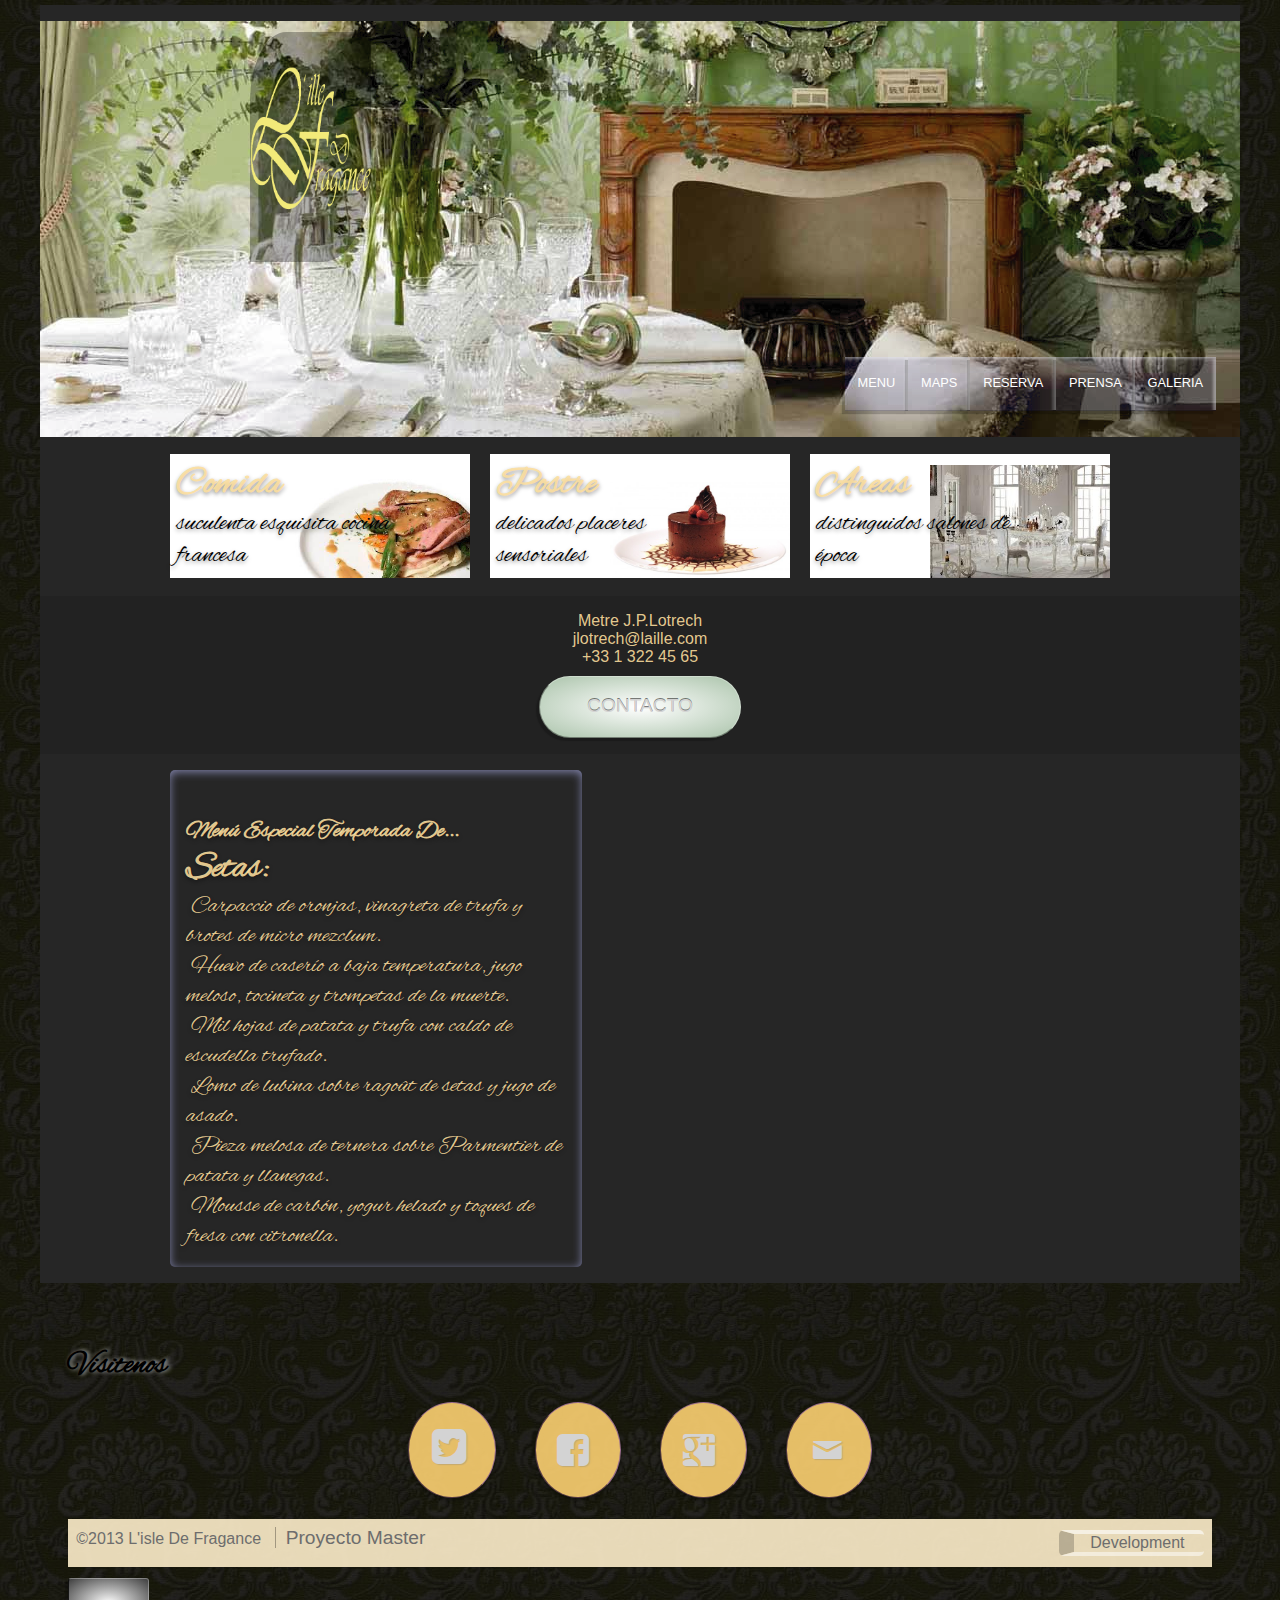
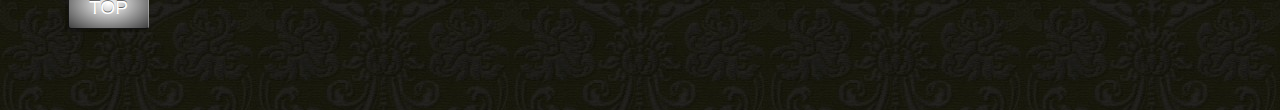
<file: index.html>
<!doctype html>
<html lang="en">
<head>
	<link rel="stylesheet" href="style.css">
	<link rel="icon" href="images/logo2.png">
	<meta name="viewport" content="width=device-width,initial-scale=1">
	<meta charset="UTF-8">
	<title>restaurante index</title>

</head>
<body>	

	<div class="wrapper">
		<header id="top">			
			<div class="heroe"></div>
			
			<div class="logo">
				<a href="index.html">l'ile du fragance</a>
			</div>
			<div class="iconfont mini">			
				<ul id="desple">
					<li><a href="menu.html">menu</a></li>
					<li><a href="ubicacion.html">maps</a></li>
					<li><a href="reserva.html">reserva</a></li>
					<li><a href="prensa.html">prensa</a></li>
					<li><a href="galery.html">galeria</a></li>	
				</ul>
			</div>

			<nav>
			</nav>

		</header>
			
		<section>
			<div class="row home">					
				<div class="comida col4">
					<a href="#">
						<h3>comida</h3>
						<p>suculenta esquisita cocina francesa</p>
					</a>
				</div>
					
				<div class="postre col4">
					<a href="#">
						<h3>postre</h3>
						<p>delicados placeres sensoriales</p>
					</a>
				</div>
					
				<div class="foto col4">
					<a href="#">
						<h3>areas</h3>
						<p>distinguidos salones de época</p>
					</a>
				</div>				
			</div>
		</section>				
		
		<section class="contacto">

			<ol>
				<li>Metre J.P.Lotrech</li>
				<li>jlotrech@laille.com</li>
				<li>+33 1 322 45 65</li>
			</ol>
			
			<div class="boton contact">
				<a href="reserva.html">contacto</a>
			</div>
		</section>
		
		<section>	
			<div class="row">
				<div class="col5 especialidad">
					<a href="menu especial.html">
						<h4>menú especial temporada de... </h4>
						<h3>setas:</h3>
					</a>
					<ol>
				    	<li><a href="#">Carpaccio de oronjas, vinagreta de trufa y brotes de micro mezclum.</a></li>
						<li><a href="#">Huevo de caserío a baja temperatura, jugo meloso, tocineta y trompetas de la muerte.</a></li>
						<li><a href="#">Mil hojas de patata y trufa con caldo de escudella trufado.</a></li>
						<li><a href="#">Lomo de lubina sobre ragoût de setas y jugo de asado.</a></li>
						<li><a href="#">Pieza melosa de ternera sobre Parmentier de patata y llanegas.</a></li>
						<li><a href="#">Mousse de carbón, yogur helado y toques de fresa con citronella.</a></li>
					</ol>					
				</div>
			</div>

		</section>


	</div>
		
		<footer>

			<h3>visitenos</h3>
			
			<div class="row">

				<ul class="social">
					<li >
						<a class="iconfont twitter"  href="https://twitter.com/"></a>
					</li>
					<li >
						<a class="iconfont facebook" href="https://www.facebook.com/"></a>
					</li>
					<li >
						<a class="iconfont googleplus" href="https://plus.google.com/"></a>
					</li>
					<li >
						<a class="iconfont mail" href=""></a>
					</li>
				</ul>
			</div>

			<div class="develop">

				<div class="copyrigth">©2013 l'isle de fragance
					<span>proyecto master</span>
				</div>

				<div class="development">
					<a href="https://es.linkedin.com/pub/jose-estévez/84/5aa/242">development</a>
				</div>

			</div>

			<div class="boton"><a href="#top">top</a></div>
		
		</footer>

	
	<script src="JS/jquery-2.0.3.min.js"></script>
	<script src="JS/nav.min.js"></script>
	<!--<script src="JS/varios.min.js"></script>-->	
</body>
</html>
</file>
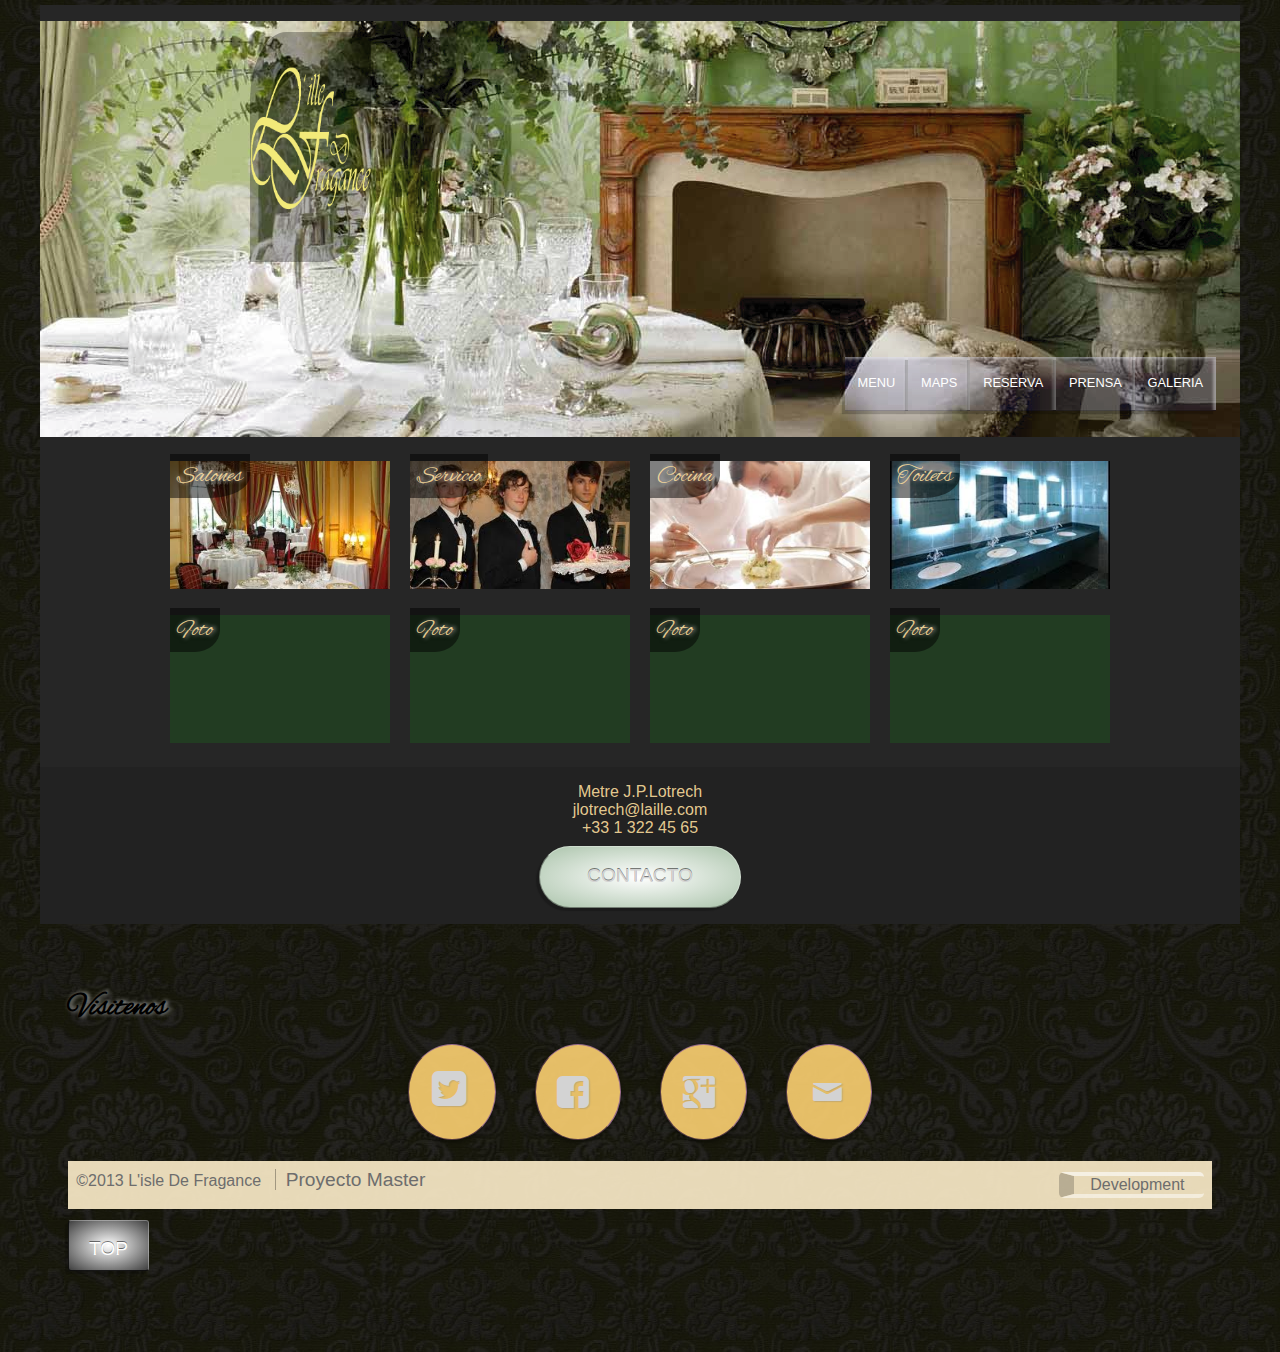
<file: galery.html>
<!doctype html>
<html lang="en">
<head>
	<link rel="stylesheet" href="style.css">
	<meta name="viewport" content="width=device-width,initial-scale=1">
	<meta charset="UTF-8">
	<title>galery restaurante</title>

</head>
<body id="top"inicio>
	

	<div class="wrapper">
	
		<header id="top">
			<div class="heroe"></div>
			<div class="logo">
				<a href="index.html">l'ile du fragance</a>
			</div>			
			<div class="iconfont mini">
				<ul id="desple">
					<li><a href="menu.html">menu</a></li>
					<li><a href="reserva.html">reserva</a></li>
					<li><a href="prensa.html">prensa</a></li>
					<li><a href="ubicacion.html">maps</a></li>	
				</ul>							
			</div>

			<nav>				
			</nav>

		</header>



			<section>

				<div class="row">
							
					<div class="col3 galery salones "><a href="saloon">salones</a></div>
					<div class="col3 galery servicio "><a href="servicio">servicio</a></div>
					<div class="col3 galery cocina "><a href="cocina">cocina</a></div>
					<div class="col3 galery toilets "><a href="galery">toilets</a></div>
						
				</div>

				<div class="row">
						
					<div class="col3 galery "><a href="#">foto</a></div>
					<div class="col3 galery "><a href="#">foto</a></div>
					<div class="col3 galery "><a href="#">foto</a></div>
					<div class="col3 galery "><a href="#">foto</a></div>
						
				</div>
				
			</section>


		<section class="contacto">

			<ol>
				<li>Metre J.P.Lotrech</li>
				<li>jlotrech@laille.com</li>
				<li>+33 1 322 45 65</li>
			</ol>
			
			<div class="boton contact">
				<a href="reserva.html">contacto</a>
			</div>

		</section>
	</div>

		<footer>
			
			<h3>visitenos</h3>

			<div class="row">

				<ul class="social">
					<li ><a class="iconfont twitter"  href="https://twitter.com/"></a></li>
					<li ><a class="iconfont facebook" href="https://www.facebook.com/"></a></li>
					<li ><a class="iconfont googleplus" href="https://plus.google.com/"></a></li>
					<li ><a class="iconfont mail" href=""></a></li>
				</ul>
			</div>

			<div class="develop">

				<div class="copyrigth">©2013 l'isle de fragance
					<span>proyecto master</span>
				</div>

				<div class="development">
					<a href="https://es.linkedin.com/pub/jose-estévez/84/5aa/242">development</a>
				</div>

			</div>


			<div class="boton"><a href="#top">top</a></div>

		</footer>



	<script src="JS/nav.min.js"></script>

</body>
</html>
</file>
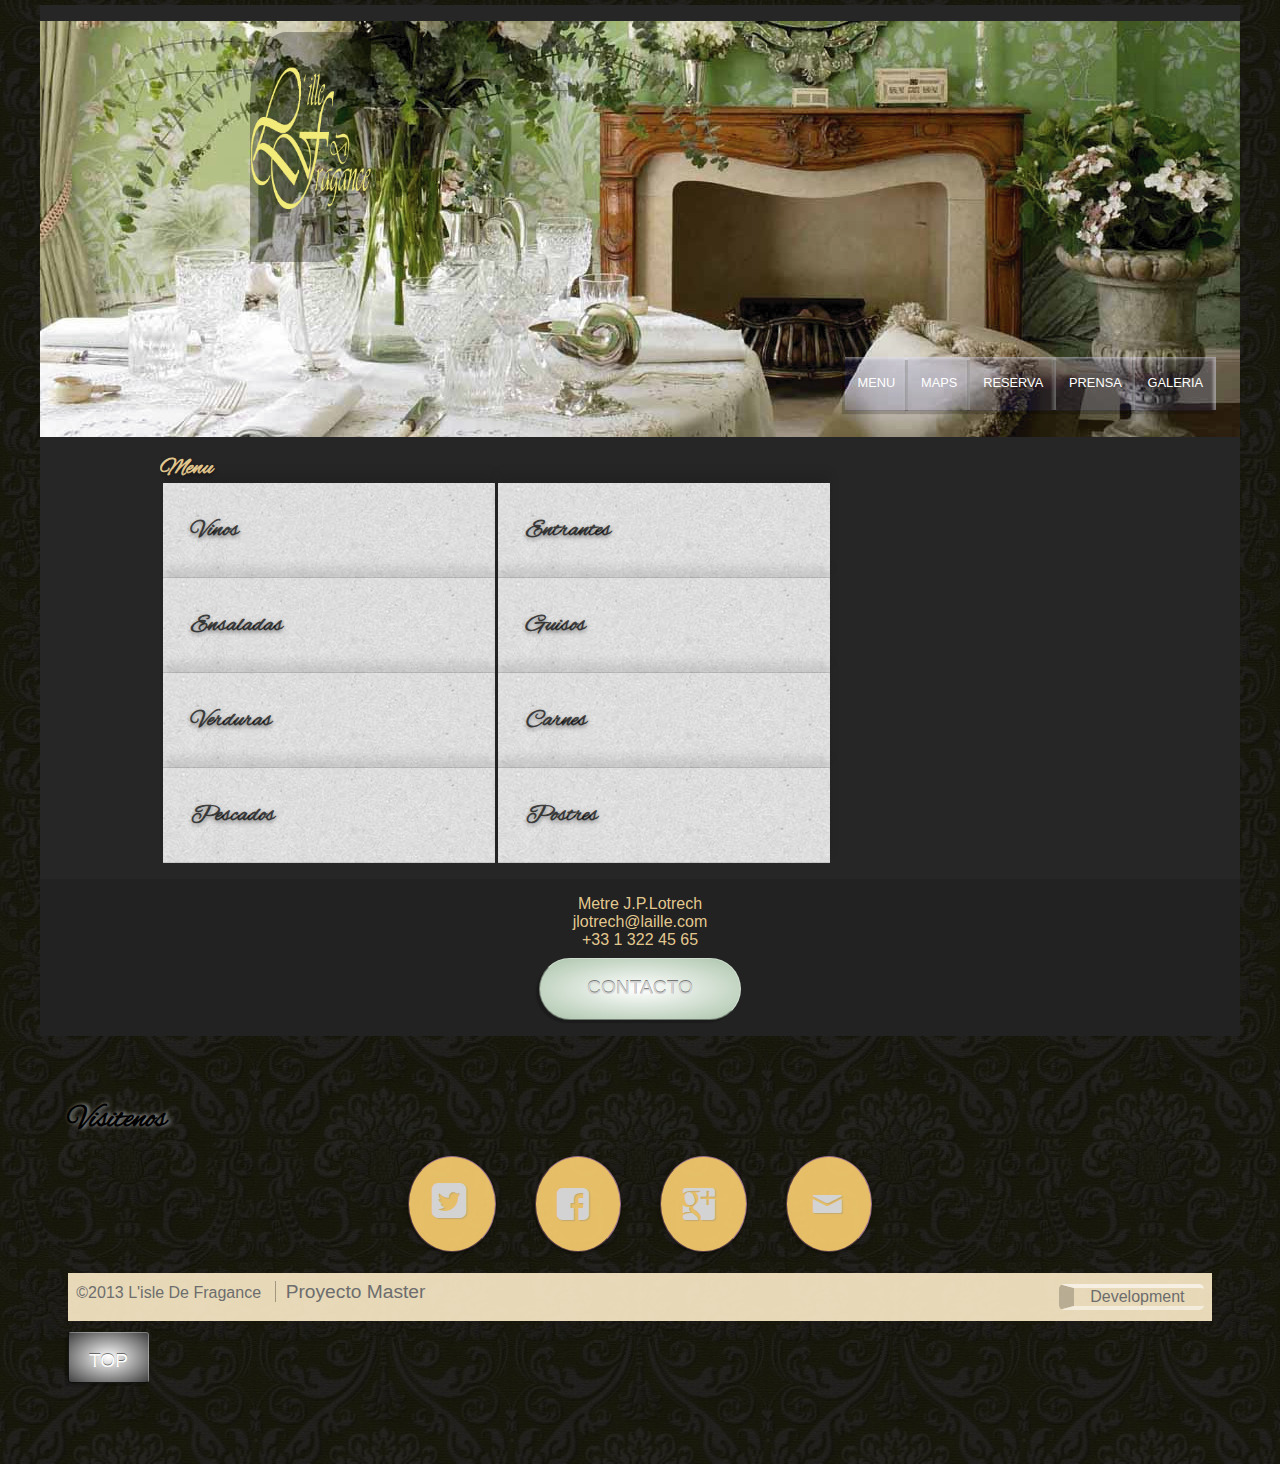
<file: menu.html>
<!doctype html>
<html lang="en">
<head>
	<link rel="stylesheet" href="style.css">
	<meta name="viewport" content="width=device-width,initial-scale=1">
	<meta charset="UTF-8">
	<title>menu restaurante</title>
</head>
	
	<body>
		<div class="wrapper">
		
		<header id="top">
			<div class="heroe"></div>
			
			<div class="logo">
				<a href="index.html">l'ile du fragance</a>
			</div>
						
			<div class="iconfont mini">
					
					<ul id="desple">
						<li><a href="ubicacion.html">maps</a></li>
						<li><a href="reserva.html">reserva</a></li>
						<li><a href="prensa.html">prensa</a></li>
						<li><a href="galery.html">galeria</a></li>	
					</ul>							
			</div>
					
			<nav>
		
			</nav>
		</header>
				

		<section>		
				<div class="row carta">

					<h3>menu</h3>					

					<div class="paper col4">
						<h4>
							<a href="#vinos">vinos</a>
						</h4>
						<ul id="vinos">
							<li>contenido
								<p>Lorem ipsum dolor sit amet, consectetur adipisicing elit. Eum laudantium quisquam amet praesentium tempora omnis blanditiis beatae quidem voluptates quis? Ducimus, magni modi voluptatem iure deleniti ratione exercitationem nostrum dolorum!</p>
								<div class="vinos"></div>
							</li>
							<li>contenido
								<p>Lorem ipsum dolor sit amet, consectetur adipisicing elit. Ab, in, quis, minima itaque voluptate ut quidem architecto incidunt minus nostrum blanditiis consequatur dolore dignissimos repellat atque recusandae perferendis nemo facilis.</p>
							</li>
							<li>contenido
								<p>Lorem ipsum dolor sit amet, consectetur adipisicing elit. Ab, in, quis, minima itaque voluptate ut quidem architecto incidunt minus nostrum blanditiis consequatur dolore dignissimos repellat.</p>
							</li>
						</ul>
					</div>								
					<div class="paper col4">
						<h4>
							<a href="#entrantes">entrantes</a>
						</h4>
						<ul id="entrantes">
							<li>contenido</li>
							<li>contenido</li>
							<li>contenido</li>
						</ul>
					</div>				

					<div class="paper col4">
						<h4>
							<a href="#ensalada">ensaladas</a>
						</h4>
						<ul id="ensalada">
							<li>mixtas</li>
							<li>verdes</li>
							<li>contenido</li>
						</ul>						
					</div>

					<div class="paper col4">
						<h4>
							<a href="#guisos">guisos</a>
						</h4>
						<ul id="guisos">
							<li>cuchara</li>
							<li>cuchillo</li>
							<li>contenido</li>
						</ul>
					</div>				

					<div class="paper col4">
						<h4>
							<a href="#verduras">verduras</a>
						</h4>
						<ul id="verduras">
							<li>al vapor</li>
							<li>enteras</li>
							<li>parrilla</li>
						</ul>
					</div>				

					<div class="paper col4">
						<h4>
							<a href="#carnes">carnes</a>
						</h4>
						<ul id="carnes">
							<li>ternera</li>
							<li>buey</li>
							<li>contenido</li>
						</ul>
					</div>				

					<div class="paper col4">
						<h4>
							<a href="#pescado">pescados</a>
						</h4>
						<ul id="pescado">
							<li>azul</li>
							<li>blanco</li>
							<li>contenido</li>
						</ul>
					</div>				
					
					<div class="paper col4">
						<h4>
							<a href="#postres">postres</a>
						</h4>
						<ul id="postres">
							<li>contenido</li>
							<li>contenido</li>
							<li>contenido</li>
						</ul>
					</div>				
			
				</div>
			</section>

			
			<section class="contacto">

				<ol>
					<li>Metre J.P.Lotrech</li>
					<li>jlotrech@laille.com</li>
					<li>+33 1 322 45 65</li>
				</ol>
				
				<div class="boton contact">
					<a href="reserva.html">contacto</a>
				</div>

			</section>
		</div>
				
			<footer>

				<h3>visitenos</h3>

				<div class="row">

					<ul class="social">
						<li ><a class="iconfont twitter"  href="https://twitter.com/"></a></li>
						<li ><a class="iconfont facebook" href="https://www.facebook.com/"></a></li>
						<li ><a class="iconfont googleplus" href="https://plus.google.com/"></a></li>
						<li ><a class="iconfont mail" href=""></a></li>
					</ul>					
				</div>

				<div class="develop">

					<div class="copyrigth">©2013 l'isle de fragance
						<span>proyecto master</span>
					</div>

					<div class="development">
						<a href="https://es.linkedin.com/pub/jose-estévez/84/5aa/242">development</a>
					</div>

				</div>


				<div class="boton"><a href="#top">top</a></div>
				
			</footer>
		
		
	<script src="JS/jquery-2.0.3.min.js"></script>
	<script src="JS/nav.min.js"></script>
	<script src="JS/varios.min.js"></script>
		
	</body>
</html>
</file>
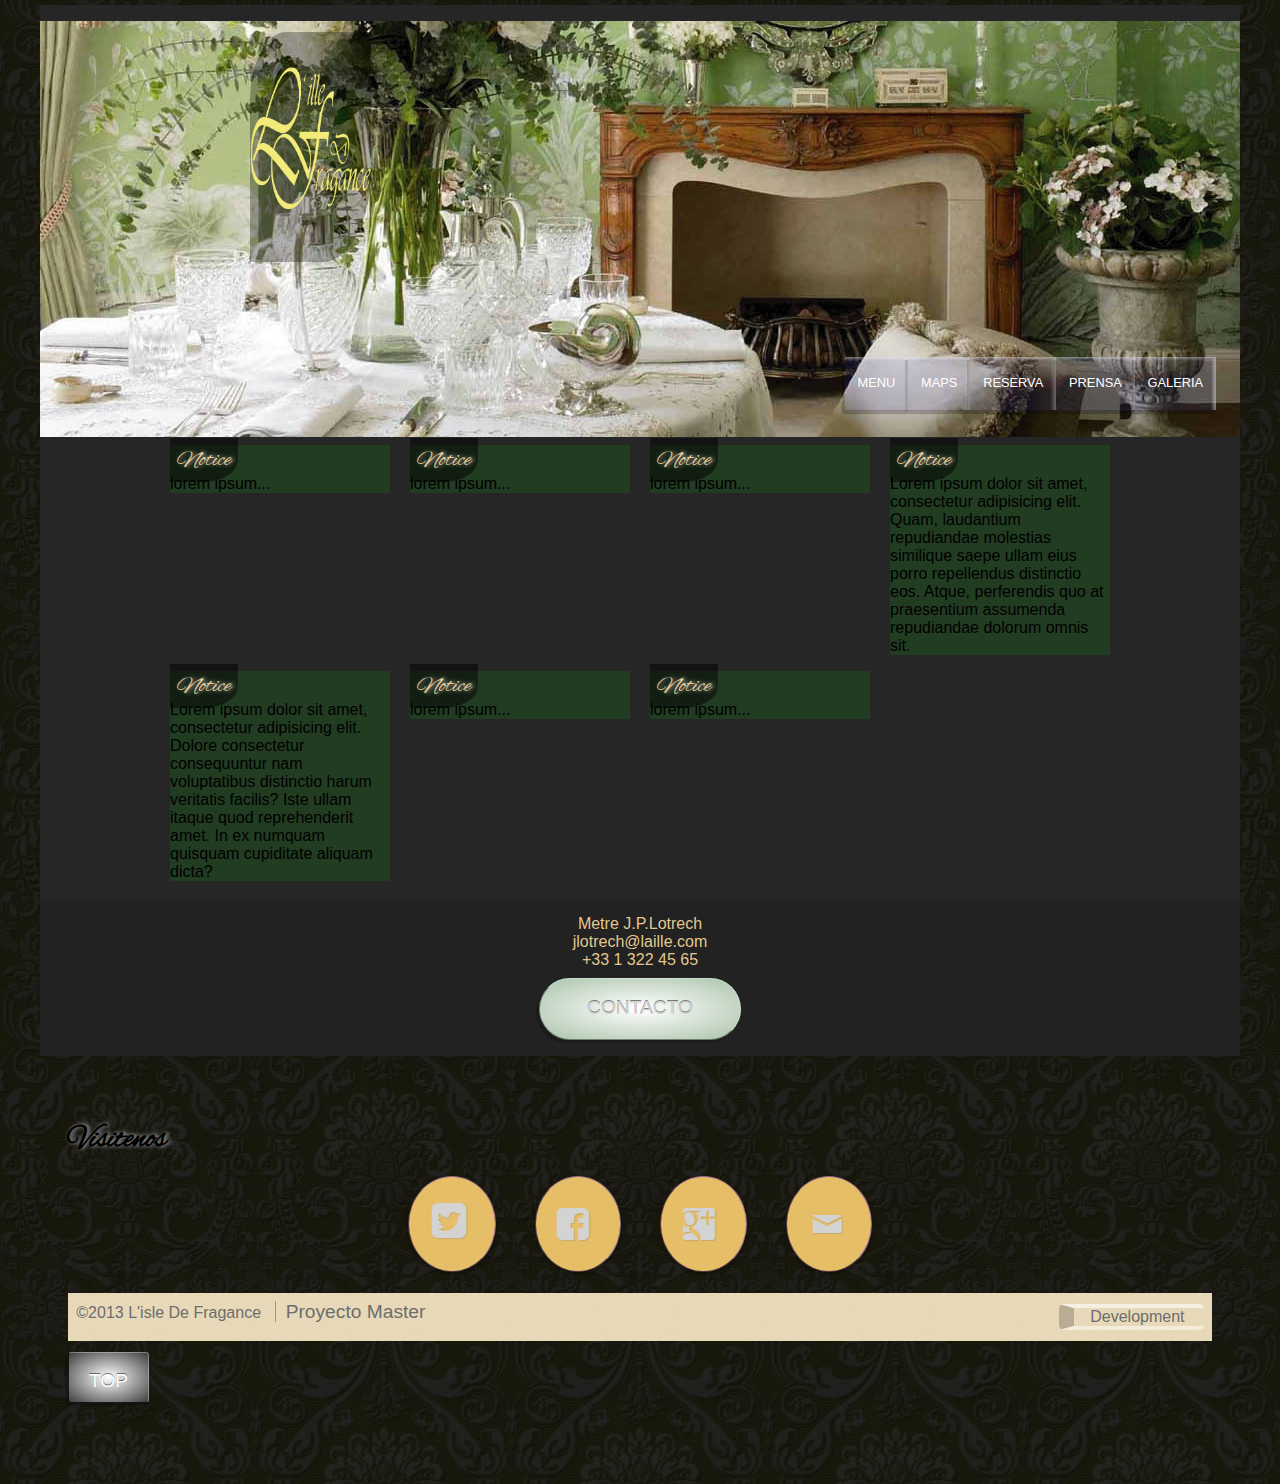
<file: prensa.html>
<!doctype html>
<html lang="en">
<head>
	<link rel="stylesheet" href="style.css">
	<meta name="viewport" content="width=device-width,initial-scale=1">
	<meta charset="UTF-8">
	<title>prensa restaurante </title>

</head>

<body>	

	<div class="wrapper">
	
		<header id="top">
			<div class="heroe">
			<div class="logo">
				<a href="index.html">l'ile du fragance</a>
			</div>
			</div>
			<div class="iconfont mini">
				<ul id="desple">
					<li><a href="menu.html">menu</a></li>
					<li><a href="reserva.html">reserva</a></li>
					<li><a href="ubicacion.html">maps</a></li>
					<li><a href="galery.html">galeria</a></li>	
				</ul>							
			</div>

			<nav>				
			</nav>

		</header>

			<div class="hero">

				<div class="row prensa">
							
					<article class="col3">
						<a href="#">
							notice
						</a>
						<p>lorem ipsum...</p>
					</article>

					<article class="col3">
						<a href="#">
							notice
						</a>
						<p>lorem ipsum...</p>
					</article>

					<article class="col3">
						<a href="#">notice</a>
						<p>lorem ipsum...</p>
					</article>

					<article class="col3">
						<a href="#">
							notice
						</a>
						<p>Lorem ipsum dolor sit amet, consectetur adipisicing elit. Quam, laudantium repudiandae molestias similique saepe ullam eius porro repellendus distinctio eos. Atque, perferendis quo at praesentium assumenda repudiandae dolorum omnis sit.</p>
					</article>

					<article class="col3">
						<a href="#">
							notice
						</a>
						<p>Lorem ipsum dolor sit amet, consectetur adipisicing elit. Dolore consectetur consequuntur nam voluptatibus distinctio harum veritatis facilis? Iste ullam itaque quod reprehenderit amet. In ex numquam quisquam cupiditate aliquam dicta?</p>
					</article>

					<article class="col3">
						<a href="#">
							notice
						</a>
						<p>lorem ipsum...</p>
					</article>

					<article class="col3">
						<a href="#">notice</a>
						<p>lorem ipsum...</p>
					</article>
						
				</div>
				
			</div>


		<section class="contacto">

			<ol>
				<li>Metre J.P.Lotrech</li>
				<li>jlotrech@laille.com</li>
				<li>+33 1 322 45 65</li>
			</ol>
			
			<div class="boton contact">
				<a href="reserva.html">contacto</a>
			</div>

		</section>
	
	</div>

	
	<footer>

		<h3>visitenos</h3>
		<div class="row">

			<ul class="social">
				<li ><a class="iconfont twitter"  href="https://twitter.com/"></a></li>
				<li ><a class="iconfont facebook" href="https://www.facebook.com/"></a></li>
				<li ><a class="iconfont googleplus" href="https://plus.google.com/"></a></li>
				<li ><a class="iconfont mail" href=""></a></li>
			</ul>
		</div>

		<div class="develop">

			<div class="copyrigth">©2013 l'isle de fragance
				<span>proyecto master</span>
			</div>

			<div class="development">
				<a href="https://es.linkedin.com/pub/jose-estévez/84/5aa/242">development</a>
			</div>

		</div>



		<div class="boton"><a href="#top">top</a></div>
		
	</footer>

	
<script src="JS/nav.min.js"></script>
<script src="JS/jquery-2.0.3.min.js"></script>
</body>
</html>
</file>
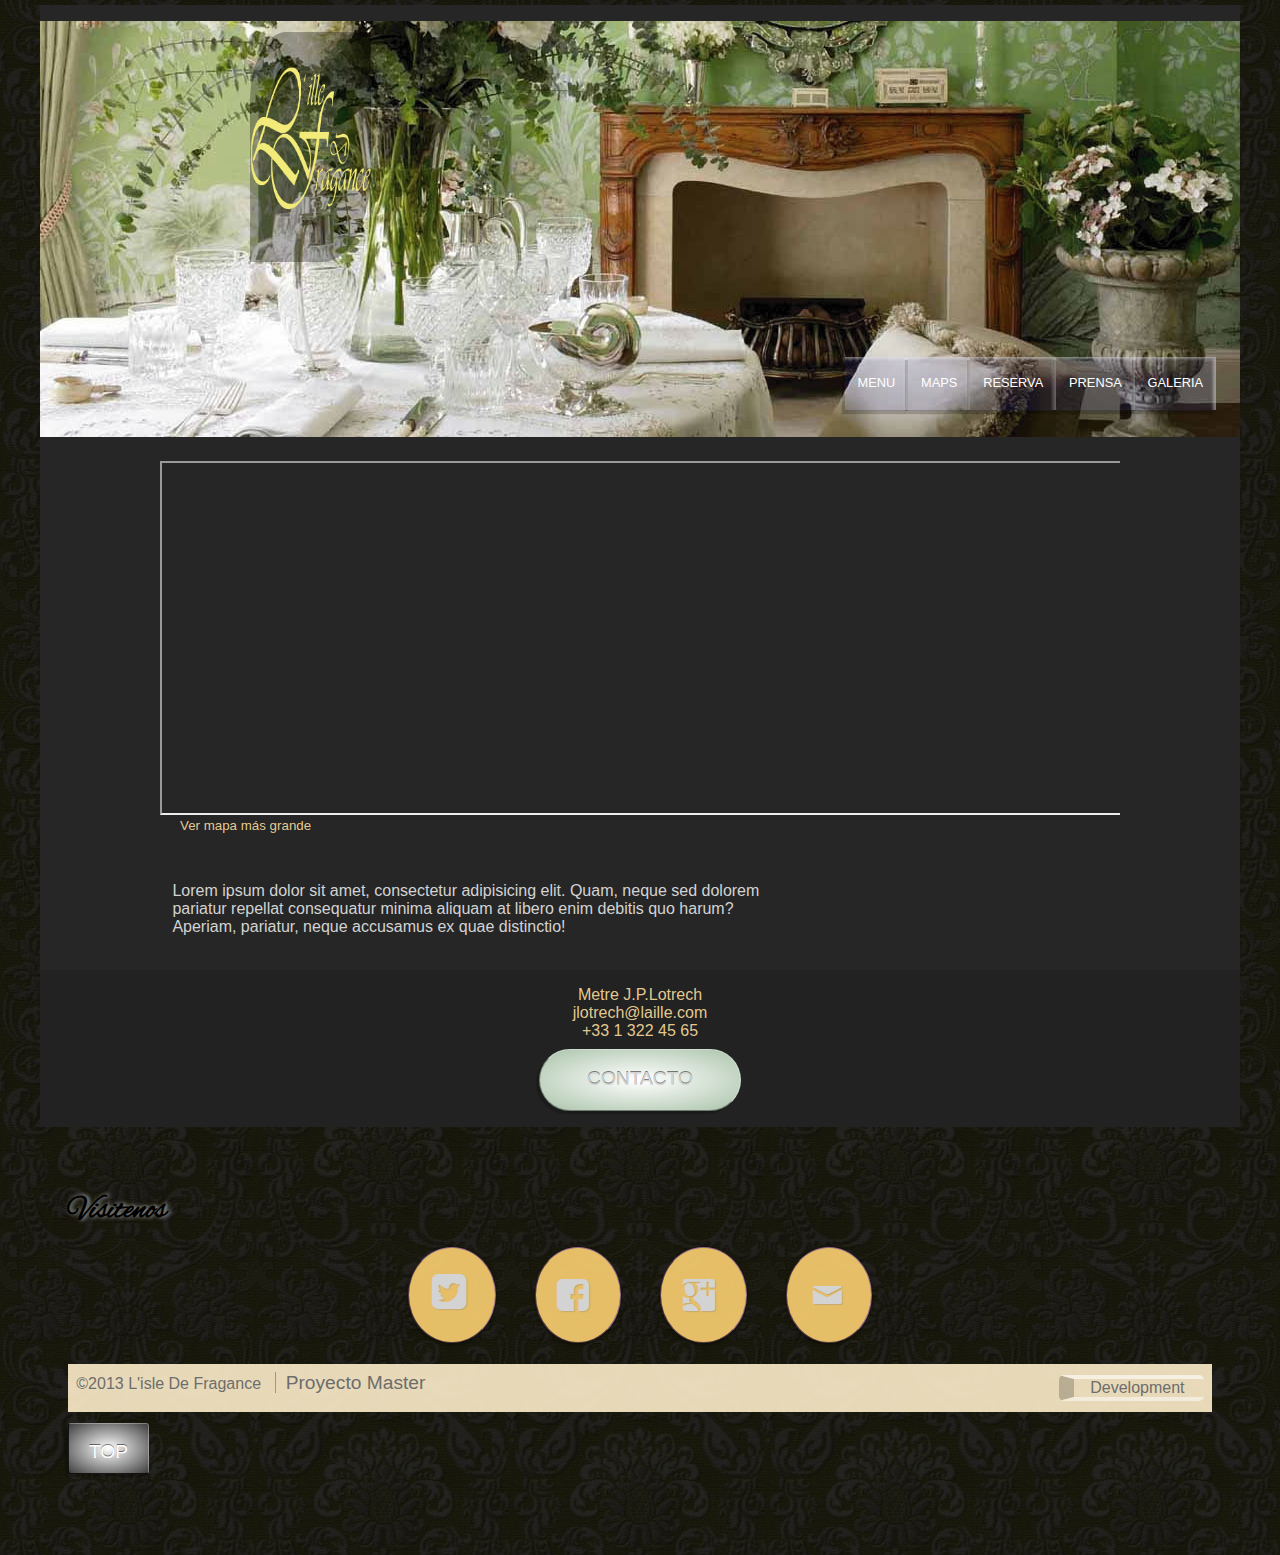
<file: ubicacion.html>
<!doctype html>
<html lang="en">
<head>
	<link rel="stylesheet" href="style.css">
	<meta name="viewport" content="width=device-width,initial-scale=1">
	<meta charset="UTF-8">
	<title>maps restaurante</title>

</head>

<body>
	
	<div class="wrapper">	
		<header id="top">
			<div class="heroe">
			<div class="logo">
				<a href="index.html"></a>
			</div>
			</div>
			<div class="iconfont mini">
				<ul id="desple">
					<li><a href="menu.html">menu</a></li>
					<li><a href="reserva.html">reserva</a></li>
					<li><a href="prensa.html">prensa</a></li>
					<li><a href="galery.html">galeria</a></li>	
				</ul>							
			</div>

			<nav>				
			</nav>

		</header>

			<div class="hero">

				<div class="row">
					
					<div class="map">

						<iframe  height="350" src="https://maps.google.com/maps?f=d&amp;source=s_d&amp;saddr=Av.+de+la+Porte+de+Montreuil&amp;daddr=Rue+de+la+Py&amp;geocode=FZlz6QIdfdEkAA%3BFWKb6QIdEbokAA&amp;sll=48.863656,2.409965&amp;sspn=0.005689,0.013937&amp;t=m&amp;hl=es&amp;mra=me&amp;mrsp=1,0&amp;sz=17&amp;ie=UTF8&amp;ll=48.863656,2.409965&amp;spn=0.005689,0.013937&amp;output=embed"></iframe>
						
						<small>
							
							<a href="https://maps.google.com/maps?f=d&amp;source=embed&amp;saddr=Av.+de+la+Porte+de+Montreuil&amp;daddr=Rue+de+la+Py&amp;geocode=FZlz6QIdfdEkAA%3BFWKb6QIdEbokAA&amp;sll=48.863656,2.409965&amp;sspn=0.005689,0.013937&amp;t=m&amp;hl=es&amp;mra=me&amp;mrsp=1,0&amp;sz=17&amp;ie=UTF8&amp;ll=48.863656,2.409965&amp;spn=0.005689,0.013937">Ver mapa más grande</a>
						
						</small>
					</div>					

						<div class="col8">

							<p>Lorem ipsum dolor sit amet, consectetur adipisicing elit. Quam, neque sed dolorem pariatur repellat consequatur minima aliquam at libero enim debitis quo harum? Aperiam, pariatur, neque accusamus ex quae distinctio!</p>
						
						</div>
						

				</div>

			</div>
					

		<section class="contacto">

			<ol>
				<li>Metre J.P.Lotrech</li>
				<li>jlotrech@laille.com</li>
				<li>+33 1 322 45 65</li>
			</ol>
			
			<div class="boton contact">
				<a href="reserva.html">contacto</a>
			</div>

		</section>
	</div>

		<footer>

			<h3>visitenos</h3>
			
			<div class="row">

				<ul class="social">
					<li ><a class="iconfont twitter"  href="https://twitter.com/"></a></li>
					<li ><a class="iconfont facebook" href="https://www.facebook.com/"></a></li>
					<li ><a class="iconfont googleplus" href="https://plus.google.com/"></a></li>
					<li ><a class="iconfont mail" href=""></a></li>
				</ul>

			</div>

			<div class="develop">

				<div class="copyrigth">©2013 l'isle de fragance
					<span>proyecto master</span>
				</div>

				<div class="development">
					<a href="https://es.linkedin.com/pub/jose-estévez/84/5aa/242">development</a>
				</div>

			</div>
			
			<div class="boton"><a href="#top">top</a></div>


		</footer>

	
	<script src="JS/nav.min.js"></script>

</body>

</html>
</file>
<file: style.css>
@charset "UTF-8";
@import url(http://fonts.googleapis.com/css?family=Alex+Brush);
/*_ _ _ _ _ _ _ /  bloques: \ _ _ _ _ _ _ _ _ _ _ _ _ _ _ _ _ _ _ _ _ _ _ _ \ 


LOGO - NAV - SECTION - ROW & COL - FORM - GALERY - HOME-INDEX - FOOTER - SOCIAL-FONTELLO - EXTRAS - _TOP - _BOTTOM

*/
/*$color_bg_dark_alt 		: #72838B;*/
/*$color_bg_light_alt 		: darken($color_bg_light,5);*/
/*1120px*/
/*688 px*/
/*464 px*/
/*240 px*/
/*$logo_ico                   : ;*/
/*@import 'fragmentos/normalize';*/
/*@import 'fragmentos/reset';
/*@import 'fragmentos/general';*/
.col1 {
  float: left;
  margin: 0 1.04167%;
  width: 6.25%;
}

.col2 {
  float: left;
  margin: 0 1.04167%;
  width: 14.58333%;
}

.col3 {
  float: left;
  margin: .5em 1.04167%;
  width: 22.91667%;
  background-color: rgba(0, 255, 0, 0.1);
}

.col4 {
  float: left;
  margin: .1em 1.04167%;
  width: 31.25%;
}

.col5 {
  float: left;
  margin: 0 1.04167%;
  width: 39.58333%;
}

.col6 {
  /*float: left*/
  margin: 0 1.04167%;
  width: 47.91667%;
}

.col7 {
  float: left;
  margin: 0 1.04167%;
  width: 56.25%;
}

.col8 {
  float: left;
  margin: 0 1.04167%;
  width: 64.58333%;
}

.col9 {
  float: left;
  margin: 0 1.04167%;
  width: 72.91667%;
}

.col10 {
  float: left;
  margin: 0 1.04167%;
  width: 81.25%;
}

.col11 {
  float: left;
  margin: 0 1.04167%;
  width: 89.58333%;
}

.col12 {
  float: left;
  margin: 0 1.04167%;
  width: 97.91667%;
}

@font-face {
  font-family: 'fontello';
  src: url("fonts/fontello.eot?9998728");
  src: url("fonts/fontello.eot?9998728#iefix") format("embedded-opentype"), url("fonts/fontello.woff?9998728") format("woff"), url("fonts/fontello.ttf?9998728") format("truetype"), url("fonts/fontello.svg?9998728#fontello") format("svg");
  font-weight: normal;
  font-style: normal;
}

* {
  margin: 0;
  padding: 0;
}

body {
  font-family: Helvetica, "Miriad pro", Arial, "sans-serif";
  color: black;
  padding: .3em;
  background: url(images/bargruond2.jpg);
}

ul, ol, li, a {
  list-style: none;
  text-decoration: none;
}

.wrapper {
  margin: 0 auto;
  max-width: 1200px;
  background: #262626;
  padding: 1em 0 0 0;
}

header {
  background: url(images/vintage.png) no-repeat bottom;
  background-size: cover;
}
@media screen and (max-width: 43em) {
  header {
    background: url(images/vintage-medium.jpg) no-repeat bottom;
    background-size: cover;
  }
}
@media screen and (max-width: 29em) {
  header {
    background: url(images/vintage-small.jpg) no-repeat bottom;
    background-size: cover;
  }
}

/*_ _ _ _ _ _ _ _ _/  LOGO  \_ _ _ _ _ _ _ _ _ _ _ _ _ _ _ _ _ _ _ */
.heroe {
  height: 20em;
  overflow: visible;
}
.heroe h1 {
  text-align: center;
  text-transform: capitalize;
  font-family: "Alex Brush", Arial, sans-serif;
  color: white;
  line-height: 3em;
  display: block;
  background-size: cover;
  height: 2em;
  margin-bottom: .2em;
}
.heroe h1 a {
  text-transform: capitalize;
  font-family: "Alex Brush", Arial, sans-serif;
  color: white;
  display: inline-block;
  background-color: rgba(49, 58, 226, 0.1);
  padding: 0 .625em;
  border-radius: 50%;
  box-shadow: inset -3px 2px 3px rgba(255, 255, 255, 0.4);
}
.heroe h1 a:active {
  background: -webkit-gradient(radial, 0 0, 0 100%, from(white), to(rgba(49, 58, 226, 0.1)));
  background: -webkit-radial-gradient(white, rgba(49, 58, 226, 0.1));
  background: -moz-radial-gradient(white, rgba(49, 58, 226, 0.1));
  background: -o-radial-gradient(white, rgba(49, 58, 226, 0.1));
  background: radial-gradient(white, rgba(49, 58, 226, 0.1));
  border-top: 1px solid rgba(255, 255, 255, 0.3);
  border-right: 1px solid rgba(255, 255, 255, 0.3);
  border-left: 1px solid rgba(0, 0, 0, 0.8);
  border-bottom: 1px solid rgba(0, 0, 0, 0.8);
  box-shadow: -3px 3px 1px rgba(0, 0, 0, 0.2);
}
@media screen and (max-width: 43em) {
  .heroe h1 {
    line-height: 2em;
    height: 3em;
    margin-bottom: .2em;
  }
}
@media screen and (max-width: 29em) {
  .heroe h1 {
    line-height: 1.2em;
    height: 3em;
    margin-bottom: .2em;
  }
}
@media screen and (max-width: 15em) {
  .heroe h1 {
    line-height: 1em;
    height: 3em;
    margin-bottom: .2em;
  }
}

.logo {
  width: 121px;
  height: 230px;
  background: url(images/logoAmari.png) rgba(0, 0, 0, 0.3) no-repeat center;
  background-size: 100%;
  position: absolute;
  left: 0;
  top: 1em;
  border-radius: 30% 0 40% 0;
}
.logo a {
  text-align: center;
  font-size: 1.2em;
  color: #FFF;
  text-decoration: none;
  line-height: 2em;
  padding: 6em 1em;
  display: block;
  text-indent: -9999px;
  text-decoration: none;
  text-transform: uppercase;
}
@media screen and (min-width: 70em) {
  .logo {
    position: absolute;
    top: 2em;
    left: 250px;
  }
}

/*_ _ _ _ _ _ _ _ _/  NAV  \_ _ _ _ _ _ _ _ _ _ _ _ _ _ _ _ _ _ _ */
nav {
  text-align: right;
  color: white;
  margin-right: 2%;
  height: 5em;
  line-height: 3em;
  padding-top: 1em;
}
nav ul {
  display: block;
}
nav ul li {
  display: inline-block;
  background-color: rgba(49, 58, 226, 0.1);
  padding: 0 .650em;
  /*border-radius: 28px;*/
  border-bottom: 1px solid rgba(0, 0, 0, 0.2);
  /*border-left: 1px solid rgba(0,0,0,.2);*/
  box-shadow: inset -3px 2px 3px rgba(255, 255, 255, 0.4), -3px 3px 1px rgba(0, 0, 0, 0.2);
}
nav ul li a {
  display: block;
  color: inherit;
  text-decoration: none;
  text-transform: uppercase;
  font-size: .8em;
  padding: .2em;
}
nav li:active {
  border-right: 1px solid rgba(0, 0, 0, 0.3);
  border-top: 1px solid rgba(0, 0, 0, 0.3);
  border-left: 1px solid rgba(255, 255, 255, 0.2);
  border-bottom: 1px solid rgba(255, 255, 255, 0.2);
  background: -webkit-gradient(radial, 0 0, 0 100%, from(white), to(rgba(49, 58, 226, 0.1)));
  background: -webkit-radial-gradient(white, rgba(49, 58, 226, 0.1));
  background: -moz-radial-gradient(white, rgba(49, 58, 226, 0.1));
  background: -o-radial-gradient(white, rgba(49, 58, 226, 0.1));
  background: radial-gradient(white, rgba(49, 58, 226, 0.1));
  box-shadow: 0 0 1px rgba(255, 255, 255, 0.4) inset, 0 1px 3px rgba(0, 0, 0, 0.6) inset;
}
@media screen and (max-width: 43em) {
  nav .mv {
    display: none;
  }
}
@media screen and (max-width: 415px) {
  nav {
    display: none;
  }
}
@media screen and (max-width: 15em) {
  nav {
    display: none;
  }
}

/*-----------/ mini-NAV \----------*/
.mini {
  display: none;
  line-height: 3.2em;
  margin: .5em  auto;
  width: 85%;
}
.mini ul {
  display: none;
}
.mini ul a {
  color: white;
  font-family: "Oswald", Arial, sans-serif;
  text-align: center;
  text-transform: uppercase;
  margin: 0 auto;
  display: block;
  padding: .2em;
}
@media (max-width: 415px) {
  .mini {
    display: block;
    height: 3em;
    float: none;
  }
  .mini li {
    margin-bottom: .1em;
    float: none;
    text-align: center;
    background-color: rgba(49, 58, 226, 0.1);
    padding: 0 .625em;
    border-radius: 28px;
    border-bottom: 1px solid rgba(0, 0, 0, 0.2);
    border-left: 1px solid rgba(0, 0, 0, 0.2);
    box-shadow: inset -3px 2px 3px rgba(255, 255, 255, 0.4), -3px 3px 1px rgba(0, 0, 0, 0.2);
  }
  .mini li:active {
    border-right: 1px solid rgba(0, 0, 0, 0.3);
    border-top: 1px solid rgba(0, 0, 0, 0.3);
    border-left: 1px solid rgba(255, 255, 255, 0.2);
    border-bottom: 1px solid rgba(255, 255, 255, 0.2);
    background: -webkit-gradient(radial, 0 0, 0 100%, from(white), to(rgba(49, 58, 226, 0.1)));
    background: -webkit-radial-gradient(white, rgba(49, 58, 226, 0.1));
    background: -moz-radial-gradient(white, rgba(49, 58, 226, 0.1));
    background: -o-radial-gradient(white, rgba(49, 58, 226, 0.1));
    background: radial-gradient(white, rgba(49, 58, 226, 0.1));
    box-shadow: 0 0 1px rgba(255, 255, 255, 0.4) inset, 0 1px 3px rgba(0, 0, 0, 0.6) inset;
  }
  .mini li:active a {
    display: block;
    color: lightgrey;
    text-decoration: none;
    text-transform: uppercase;
    font-size: .8em;
    padding: .2em;
  }
  .mini ul:target {
    display: none;
  }
}

/*_ _ _ _ _ _ _ _ _/ SECTION \_ _ _ _ _ _ _ _ _ _ _ _ _ _ _ _ _ _ _ */
section {
  display: block;
  margin-bottom: 1em;
  margin-top: 1em;
}

/*_ _ _ _ _ _ _ _ _/ ROW & COL \_ _ _ _ _ _ _ _ _ _ _ _ _ _ _ _ _ _ _ */
.row {
  max-width: 960px;
  margin: 0 auto 10px;
  overflow: hidden;
  /*
  	.entrantes
  	{
  		background: url(images/.jpg) no-repeat top right;
  		background-size: 30%; 
  	}
  
  	.ensaladas
  	{
  		background: url(images/Restaurante-River-Hall-Zaragoza-web-15.jpg) no-repeat top right;
  		background-size: 30%; 
  	}
  
  	.guisos
  	{
  		background: url(images/guisos.jpg) no-repeat top right;
  		background-size: 30%; 
  	}
  
  	.verduras
  	{
  		background: url(images/.jpg) no-repeat top right;
  		background-size: 30%; 
  	}
  	.carne
  	{
  		background: url(images/carnes2.jpg) no-repeat top right;
  		background-size: 30%; 
  	}
  	.pescado
  	{
  		background: url(images/.jpg) no-repeat top right;
  		background-size: 30%; 
  	}
  	.postras
  	{
  		background: url(images/flan-individual.jpg) no-repeat top right;
  		background-size: 30%; 
  	}
  
  */
}
.row .col3 {
  float: left;
  margin: .5em 1.04167%;
  width: 22.91667%;
  background-color: rgba(0, 255, 0, 0.1);
}
.row .col3 a {
  font-family: "Alex Brush", Arial, sans-serif;
  color: rgba(253, 223, 158, 0.9);
  background: rgba(0, 0, 0, 0.5);
  padding: .3em;
  border-radius: 0 0  50% 0;
  font-size: 1.5em;
  text-transform: capitalize;
  text-shadow: 0 2px 4px rgba(0, 0, 0, 0.4), 2px 0 4px rgba(255, 255, 255, 0.8);
}
.row .col4 {
  float: left;
  margin: .1em 1.04167%;
  width: 31.25%;
}
.row .col6 {
  margin: 0 1.04167%;
  width: 47.91667%;
}
.row .home a {
  font-family: "Alex Brush", Arial, sans-serif;
  color: rgba(253, 223, 158, 0.9);
  font-size: 1.5em;
  text-shadow: 0 2px 4px rgba(0, 0, 0, 0.4), 2px 0 4px rgba(255, 255, 255, 0.8);
}
.row h3 {
  font-family: "Alex Brush", Arial, sans-serif;
  color: rgba(253, 223, 158, 0.9);
  font-size: 1.5em;
  text-transform: capitalize;
  text-shadow: 0 2px 4px rgba(0, 0, 0, 0.4);
}
.row .map {
  width: 100%;
  margin: 1.5em auto;
}
.row .map iframe {
  width: 100%;
  margin: 0 auto;
}
.row small {
  display: block;
}
.row small a {
  color: rgba(253, 223, 158, 0.9);
  margin: .5em;
  padding: 1em;
  text-align: left;
}
.row .col8 {
  margin: 1em auto;
}
.row .col8 p {
  display: block;
  margin: .5em 2%;
  color: lightgrey;
}
.row .paper {
  padding: 2em 1em;
  margin: 0 0 0 .2em;
  background: url(images/textured_paper.jpg);
  border-bottom: solid 1px rgba(0, 0, 0, 0.1);
  box-shadow: 0 -10px 10px rgba(0, 0, 0, 0.1);
  position: relative;
}
.row .paper h4 {
  text-transform: capitalize;
  font-size: 1.5em;
  padding: 0 .5em  0em;
  font-family: 'Alex Brush', Arial, sans-serif;
  text-shadow: 0 2px 4px rgba(0, 0, 0, 0.4);
}
.row .paper h4 a {
  color: rgba(0, 0, 0, 0.7);
}
.row .paper li {
  margin: 2%;
  font-family: 'Alex Brush', Arial, sans-serif;
  font-size: 1.5em;
  text-transform: capitalize;
  position: relative;
}
.row .paper li p {
  font-size: .8em;
  text-transform: none;
  padding: 1em;
}
.row .desplegado {
  width: 150%;
  position: relative;
  z-index: 10000;
  background: url(images/textured_paper.jpg);
  box-shadow: 0 2px 30px rgba(0, 0, 0, 0.4);
}
.row .vinos {
  background: url(images/wine.jpg) no-repeat top right;
  background-size: 30%;
  display: block;
}
.row .especialidad {
  /*margin: 1em 1.2em;*/
  margin-bottom: 1em;
  padding: 1em;
  border-radius: 5px;
  box-shadow: 0 2px 10px rgba(161, 164, 214, 0.8) inset, 0 2px 10px rgba(0, 0, 0, 0.4) inset;
  /*a:before
  {
  	
  	width: 15px;
  	height:10px;
  	display: inline-block;
  	margin: 0 ;
  	background: url(images/deco_l.png);
  }*/
}
.row .especialidad h4 {
  text-transform: capitalize;
}
.row .especialidad li {
  text-align: left;
}
.row .especialidad a {
  margin-left: .2em;
  font-family: "Alex Brush", Arial, sans-serif;
  color: rgba(253, 223, 158, 0.9);
  font-size: 1.5em;
  text-shadow: 0 2px 4px rgba(0, 0, 0, 0.4);
}
@media screen and (max-width: 43em) {
  .row .especialidad {
    width: 90%;
    margin: 1em auto;
  }
  .row .especialidad ol {
    margin: 0 auto;
  }
  .row .especialidad a {
    margin: 0 auto;
  }
}
@media screen and (max-width: 43em) {
  .row .col1, .row .col2,
  .row .col7, .row .col8,
  .row .col9, .row .col10,
  .row .col11, .row .col12 {
    float: none;
    margin: 0 1.04167%;
    width: 97.91667%;
  }
  .row .col4, .row .col3 {
    float: left;
    margin: 1.04167%;
    width: 47.90%;
  }
  .row .paper {
    margin: 0 1.04167%;
  }
  .row .col6 {
    float: none;
    margin: 0 1.04167%;
    /*width: 47.90%;*/
  }
}
@media screen and (max-width: 29em) {
  .row .col4, .row .col3 {
    float: none;
    margin: 1.04167%;
    width: 97.91667%;
  }
  .row .paper {
    margin: 0 1.04167%;
  }
}

/*_ _ _ _ _ _ _ _ _/  FORM  \_ _ _ _ _ _ _ _ _ _ _ _ _ _ _ _ _ _ _ */
form {
  display: block;
  padding: 1em 3%;
  background: #3d3d3d;
}
form ul {
  width: 60%;
  margin: 1em auto;
}
form ul li {
  list-style: none;
  margin-bottom: 1em;
  color: #bbbbbb;
  text-transform: capitalize;
  text-shadow: 0 -1px 0 rgba(0, 0, 0, 0.5);
}
form label {
  font-size: 1.5em;
}
@media screen and (max-width: 43em) {
  form ul {
    width: 100%;
    margin: .1em auto;
  }
  form input {
    font-size: 1.5em;
  }
  form .actioner {
    margin: 1em 0 0 1em;
    padding: .5em;
    font-size: 1.5em;
    text-transform: capitalize;
    border-radius: 20px;
  }
}

/*_ _ _ _ _ _ _ _ _/ GALERY \_ _ _ _ _ _ _ _ _ _ _ _ _ _ _ _ _ _ _ */
.galery {
  background-size: cover;
  height: 8em;
  margin-top: .5em;
}
@media screen and (max-width: 29em) {
  .galery {
    height: 16em;
    margin-top: 1em;
  }
}

.salones {
  background: url(images/classic.jpg) no-repeat center;
  background-size: cover;
}

.servicio {
  background: url(images/servicio.jpg) no-repeat center;
  background-size: cover;
}

.cocina {
  background: url(images/cocina.jpg) no-repeat center;
  background-size: cover;
}

.toilets {
  background: url(images/toilets.jpg) no-repeat center;
  background-size: cover;
}

/*_ _ _ _ _ _ _ _ _/ HOME-INDEX \_ _ _ _ _ _ _ _ _ _ _ _ _ _ _ _ _ _ _ */
.home .col4 {
  background-size: 60%;
  min-height: 7em;
}
.home .col4 a {
  font-family: "Alex Brush", Arial, sans-serif;
  font-size: 1.6em;
  text-shadow: 0 2px 4px rgba(0, 0, 0, 0.4), 2px 0 4px rgba(255, 255, 255, 0.4);
  color: inherit;
  display: block;
  padding: 2% 20% 2% 2%;
}

.comida {
  background: url(images/platoCarne.jpg) white no-repeat bottom right;
}

.postre {
  background: url(images/mouse.jpg) white no-repeat bottom right;
}

.foto {
  background: url(images/white.jpg) white no-repeat bottom right;
}

.contacto {
  width: 100%;
  margin: 0 auto;
  padding: 1em 0;
  background: rgba(0, 0, 0, 0.1);
}
.contacto ol {
  text-align: center;
  width: 100%;
  margin: 0 auto;
  color: rgba(253, 223, 158, 0.9);
}

/*_ _ _ _ _ _ _ _ _/   FOOTER   \_ _ _ _ _ _ _ _ _ _ _ _ _ _ _ _ _ _ _ _ */
footer {
  margin: 5%;
  padding-bottom: .8em;
}
footer h3 {
  margin-bottom: .2em;
  font-family: "Alex Brush", Arial, sans-serif;
  font-size: 2em;
  text-transform: capitalize;
  text-shadow: 0 2px 4px rgba(0, 0, 0, 0.4), 2px 0 4px rgba(255, 255, 255, 0.8);
}
footer ul {
  text-align: center;
  display: block;
  width: 90%;
  margin: 0 auto;
  float: none;
}
footer ul li {
  display: inline-block;
  margin: .3em 2%;
  padding: 15px;
  font-size: 2em;
  background-color: rgba(252, 208, 113, 0.9);
  border-top: 1px solid rgba(132, 87, 147, 0.8);
  border-right: 1px solid rgba(132, 87, 147, 0.8);
  border-bottom: 1px solid rgba(51, 26, 59, 0.8);
  border-left: 1px solid rgba(51, 26, 59, 0.8);
  border-radius: 50%;
  box-shadow: 0 2px 4px rgba(0, 0, 0, 0.4);
}
footer ul li a {
  text-transform: capitalize;
  text-decoration: none;
  line-height: 2em;
  color: lightgrey;
  display: block;
  text-align: center;
  margin: 0 auto;
}
@media screen and (max-width: 43em) {
  footer ul li {
    margin: 2em auto;
  }
}
@media screen and (max-width: 43em) {
  footer ul li {
    margin: .5em 1%;
  }
}
footer ul li:hover {
  background-color: rgba(49, 58, 226, 0.1);
}
footer .notice {
  width: 100%;
  height: 10em;
  background: rgba(254, 238, 203, 0.9);
  float: right;
}

/*_ _ _ _ _ _ _ _ _/   SOCIAL-FONTELLO   \_ _ _ _ _ _ _ _ _ _ _ _ _ _ _ */
/* Chrome hack: SVG is rendered more smooth in Windozze. 100% magic, uncomment if you need it. */
/* Note, that will break hinting! In other OS-es font will be not as sharp as it could be */
/*
@media screen and (-webkit-min-device-pixel-ratio:0) {
  @font-face {
    font-family: 'fontello';
    src: url('../font/fontello.svg?9998728#fontello') format('svg');
  }
}*/
[class^="iconfont"]:before, [class*=" iconfont"]:before {
  font-family: "fontello";
  font-style: normal;
  font-weight: normal;
  display: inline-block;
  text-decoration: inherit;
  width: 1em;
  margin-right: .2em;
  text-align: center;
  /* opacity: .8; */
  /* For safety - reset parent styles, that can break glyph codes*/
  font-variant: normal;
  text-transform: none;
  /* fix buttons height, for twitter bootstrap */
  line-height: 1em;
  /* Animation center compensation - margins should be symmetric */
  /* remove if not needed */
  margin-left: .2em;
  /* you can be more comfortable with increased icons size */
  /* font-size: 120%; */
  /* Uncomment for 3D effect */
  text-shadow: 1px 1px 1px rgba(127, 127, 127, 0.3);
}

.iconfont {
  text-decoration: none;
}

.iconfont:before {
  font-family: "fontello";
  display: inline-block;
  margin-right: 0.5em;
  /*text-shadow: inset -3px 2px 3px rgba(0,0,0,.9);----------???---*/
}

/*.iconfont.down-dir:before { content: '\e800'; } /* '' */
/*.iconfont.accessibility:before { content: '\e808'; } /* '' */
.iconfont.mini:before {
  content: '\e801';
  /*color: $color_text_body;*/
  padding: 1em;
  background-color: rgba(0, 0, 0, 0.2);
  border-radius: 25% 25% 0 0;
}

/* '' */
/*.iconfont.wifi:before { content: '\e807'; } /* '' */
/*.iconfont.reply:before { content: '\e802'; } /* '' */
.iconfont.twitter:before {
  content: '\e805';
  font-size: 125%;
  margin-right: 0.2em;
  text-indent: -5px;
}

/* '' */
.iconfont.facebook:before {
  content: '\e804';
}

/* '' */
.iconfont.googleplus:before {
  content: '\e803';
}

/* '' */
.iconfont.mail:before {
  content: '\e806';
  text-indent: 5px;
}

/* '' */
/*_ _ _ _ _ _ _ _ _/    EXTRAS    \_ _ _ _ _ _ _ _ _ _ _ _ _ _ _ _ _ _ _ */
.develop {
  margin: .7em auto;
  height: 2em;
  padding: .5em .5em;
  background: rgba(254, 238, 203, 0.9);
  color: #6d6d6d;
}
.develop .copyrigth {
  display: inline-block;
  text-align: left;
  text-transform: capitalize;
}
.develop .copyrigth span {
  font-size: 1.2em;
  margin-left: .5em;
  padding-left: .5em;
  border-left: 1px solid rgba(0, 0, 0, 0.3);
}
@media screen and (max-width: 430px) {
  .develop .copyrigth span {
    display: block;
    padding: .5em auto;
  }
}
.develop .development {
  display: inline;
  float: right;
  margin: .2em auto;
  border-left: 15px solid rgba(0, 0, 0, 0.2);
  border-bottom: 4px solid rgba(255, 255, 255, 0.5);
  border-top: 4px solid rgba(255, 255, 255, 0.6);
  border-radius: 5px;
}
.develop .development a {
  text-transform: capitalize;
  margin-right: .2em;
  padding: 1em;
  color: inherit;
}
@media screen and (max-width: 660px) {
  .develop .development {
    position: relative;
    right: 10px;
    bottom: -50px;
  }
}
@media screen and (max-width: 440px) {
  .develop .development {
    position: relative;
    top: 60px;
    right: 3px;
  }
}
@media screen and (max-width: 430px) {
  .develop {
    height: 3em;
  }
}

.boton {
  text-transform: uppercase;
  text-align: center;
  font-size: 1.2em;
  max-width: 40px;
  color: #FFF;
  text-decoration: none;
  text-shadow: 0 -1px 0 rgba(0, 0, 0, 0.5);
  height: 30px;
  line-height: 2em;
  padding: .5em 1em;
  background: -webkit-gradient(radial, 0 0, 0 100%, from(white), to(#3f3f3f));
  background: -webkit-radial-gradient(white, #3f3f3f);
  background: -moz-radial-gradient(white, #3f3f3f);
  background: -o-radial-gradient(white, #3f3f3f);
  background: radial-gradient(white, #3f3f3f);
  border-radius: 3px;
  border-top: 1px solid rgba(255, 255, 255, 0.3);
  border-right: 1px solid rgba(255, 255, 255, 0.3);
  border-left: 1px solid rgba(0, 0, 0, 0.8);
  border-bottom: 1px solid rgba(0, 0, 0, 0.8);
  box-shadow: -3px 3px 1px rgba(0, 0, 0, 0.2);
}
.boton a {
  display: block;
  text-decoration: none;
  color: #FFF;
  text-transform: uppercase;
}

.boton:active {
  border-right: 1px solid rgba(0, 0, 0, 0.9);
  border-top: 1px solid rgba(0, 0, 0, 0.8);
  border-left: 1px solid rgba(0, 0, 0, 0.2);
  border-bottom: 1px solid rgba(0, 0, 0, 0.2);
  line-height: 34px;
  box-shadow: 0 0 1px rgba(255, 255, 255, 0.4) inset, 0 1px 3px rgba(0, 0, 0, 0.6) inset;
}

.contact {
  text-transform: uppercase;
  font-size: 1.2em;
  line-height: 2em;
  max-width: 200px;
  text-align: center;
  margin: 0 auto;
  margin-top: .5em;
  height: 40px;
  padding: 10px 0;
  background: -webkit-gradient(radial, 0 0, 0 100%, from(white), to(#aac3aa));
  background: -webkit-radial-gradient(white, #aac3aa);
  background: -moz-radial-gradient(white, #aac3aa);
  background: -o-radial-gradient(white, #aac3aa);
  background: radial-gradient(white, #aac3aa);
  border-radius: 50px;
  border-top: 1px solid rgba(255, 255, 255, 0.3);
  border-right: 1px solid rgba(255, 255, 255, 0.3);
  border-left: 1px solid rgba(0, 0, 0, 0.4);
  border-bottom: 1px solid rgba(0, 0, 0, 0.4);
  box-shadow: -3px 3px 1px rgba(0, 0, 0, 0.2);
}
.contact a {
  text-decoration: none;
  text-align: center;
  display: block;
  color: lightgrey;
}
@media screen and (min-width: 29em) {
  .contact {
    width: 35%;
  }
}

@media screen and (max-width: 688px) {
  .foto {
    float: none;
    margin: 1.04167%;
    width: 97.91667% !important;
  }
}
@media screen and (max-width: 29em) {
  .social.col6 {
    display: block;
    float: none;
    margin: 1.04167%;
    width: 97.91667%;
  }
}
@media screen and (max-width: 780px) {
  footer ul {
    display: inline-block;
  }
  footer ul li {
    float: right;
  }
}
/*_ _ _ _ _ _ _ /  bloques: \ _ _ _ _ _ _ _ _ _ _ _ _ _ _ _ _ _ _ _ _ _ _ _ \ 


LOGO - NAV - SECTION - ROL & COL - FORM - GALERY - HOME-INDEX - FOOTER - SOCIAL-FONTELLO - EXTRAS - _TOP - _BOTTOM   
*/
</file>
